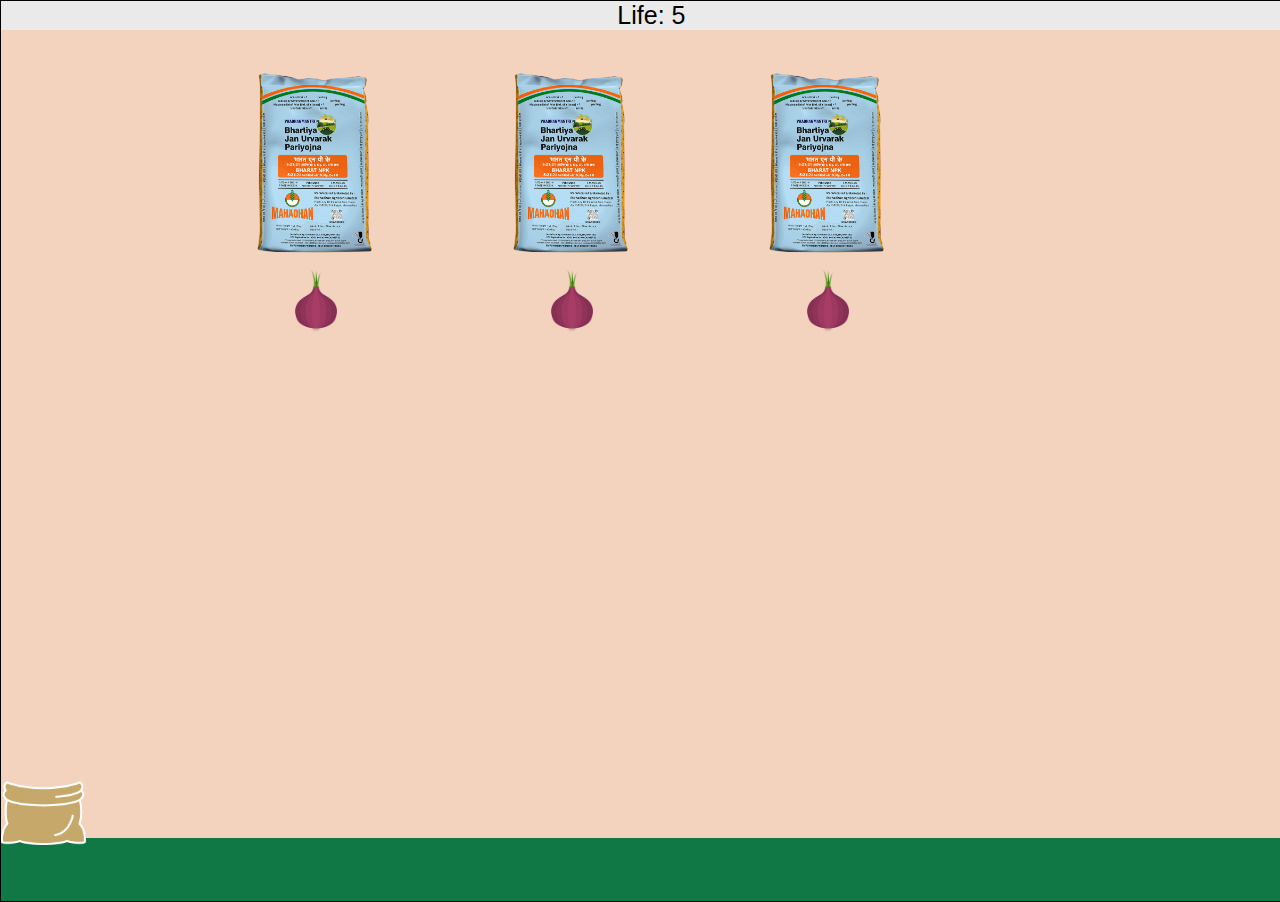
<file: index.html>
<!DOCTYPE html>
<html>
<meta charset="utf-8">
<meta http-equiv="X-UA-Compatible" content="IE=edge">
<meta name="viewport" content="width=device-width, initial-scale=1, shrink-to-fit=no">
<head>
  <title>Eggs</title>
  <link href="style.css" rel="stylesheet" />
</head>

<body>
  <div id="container">

    <div id="score_help"> 
      <span id="score" style="opacity:0;">0</span> Life:
      <span id="life"></span> 
    </div>

    <div id="branch"></div>

    <div id="hen1" class="hen"></div>
    <div id="hen2" class="hen"></div>
    <div id="hen3" class="hen"></div>

    <div id="egg1" class="egg" data-bullseye='1'></div>
    <div id="egg2" class="egg" data-bullseye='2'></div>
    <div id="egg3" class="egg" data-bullseye='3'></div>

    <!-- <div id="bullseye1" class="bullseye"></div>
    <div id="bullseye2" class="bullseye"></div>
    <div id="bullseye3" class="bullseye"></div> -->

    <div id="basket">
      <span id="score_1"></span>
    </div>

    <div id="floor"></div>

       <!--game over overlay-->
  <div id="game-over">
    <div id="game-over-content">
      <h2>थेट बिंदू समाप्त &#9888;</h2>
      <h3>तुमच्या गुणांची नोंदणी करण्यासाठी व मिळवलेले एकूण गुण <br />पाहण्यासाठी खालील बटणावर क्लिक करा.</h3>
      <form id="form1" method="post" enctype="multipart/form-data" action="#" name="form1" class="">
        <span style="display:none;"> <input type="text" name="uscore" id="uscore" value=""></span>
        <button type="submit" id="game-over-button" name="onequestion" form="form1">निकालासाठी येथे क्लिक करा</button>
      </form>
    </div>
  </div>
  </div>
  </div>
  
  <script src="jquery.min.js"></script>
  <script src="collision_detection.js"></script>
  <script src="variables.js"></script>
  <script src="functions.js"></script>
  <script src="script.js"></script>


    <script>
        var movableElement = document.getElementById('basket');
        var isDragging = false;
        var startX = 0;

        // Touch start event
        movableElement.addEventListener('touchstart', function (e) {
            isDragging = true;
            startX = e.touches[0].pageX - movableElement.offsetLeft;
        });

        // Touch move event
        document.addEventListener('touchmove', function (e) {
            if (isDragging) {
                // Prevent default behavior to avoid scrolling on touch devices
                e.preventDefault();
                
                // Get the first touch point
                var touch = e.touches[0];
                
                // Calculate the new left position based on touch coordinates
                var newLeft = touch.pageX - startX;

                // Limit the left position to be within the document body
                newLeft = Math.max(0, Math.min(newLeft, document.body.clientWidth - movableElement.clientWidth));

                // Update the position of the movable element
                movableElement.style.left = newLeft + 'px';
            }
        });

        // Touch end event
        document.addEventListener('touchend', function () {
            isDragging = false;
        });

  </script>
</body>

</html>
</file>
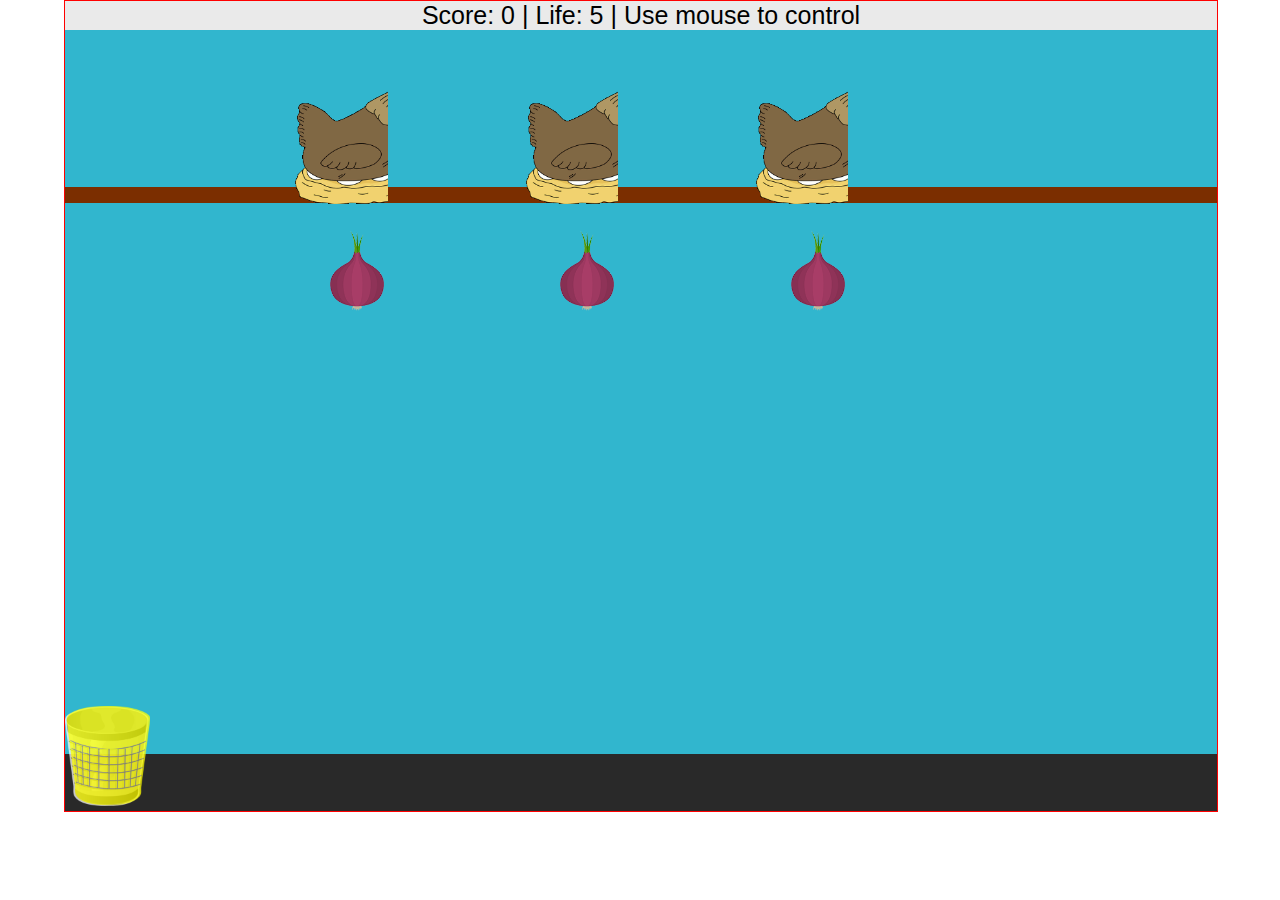
<file: eggs/index.html>
<!DOCTYPE html>
<html>
<meta charset="utf-8">
<meta http-equiv="X-UA-Compatible" content="IE=edge">
<meta name="viewport" content="width=device-width, initial-scale=1, shrink-to-fit=no">
<head>
  <title>Eggs</title>
  <link href="style.css" rel="stylesheet" />
</head>

<body>
  <div id="container">

    <div id="score_help"> Score:
      <span id="score">0</span> | Life:
      <span id="life"></span> | Use mouse to control
    </div>

    <div id="branch"></div>

    <div id="hen1" class="hen"></div>
    <div id="hen2" class="hen"></div>
    <div id="hen3" class="hen"></div>

    <div id="egg1" class="egg" data-bullseye='1'></div>
    <div id="egg2" class="egg" data-bullseye='2'></div>
    <div id="egg3" class="egg" data-bullseye='3'></div>

    <!-- <div id="bullseye1" class="bullseye"></div>
    <div id="bullseye2" class="bullseye"></div>
    <div id="bullseye3" class="bullseye"></div> -->

    <div id="basket">
      <span id="score_1"></span>
    </div>

    <div id="floor"></div>

    <button id="restart">Restart</button>

  </div>
  <script src="jquery.min.js"></script>
  <script src="collision_detection.js"></script>
  <script src="variables.js"></script>
  <script src="functions.js"></script>
  <script src="script.js"></script>


    <script>
        var movableElement = document.getElementById('basket');
        var isDragging = false;
        var startX = 0;

        // Touch start event
        movableElement.addEventListener('touchstart', function (e) {
            isDragging = true;
            startX = e.touches[0].pageX - movableElement.offsetLeft;
        });

        // Touch move event
        document.addEventListener('touchmove', function (e) {
            if (isDragging) {
                // Prevent default behavior to avoid scrolling on touch devices
                e.preventDefault();
                
                // Get the first touch point
                var touch = e.touches[0];
                
                // Calculate the new left position based on touch coordinates
                var newLeft = touch.pageX - startX;

                // Limit the left position to be within the document body
                newLeft = Math.max(0, Math.min(newLeft, document.body.clientWidth - movableElement.clientWidth));

                // Update the position of the movable element
                movableElement.style.left = newLeft + 'px';
            }
        });

        // Touch end event
        document.addEventListener('touchend', function () {
            isDragging = false;
        });

  </script>
</body>

</html>
</file>
<file: style.css>
html,
body {
    width: 100%;
    height: 100%;
    margin: 0;
    font-family: sans-serif;
}

#container {
    height: 100%;
    width: 100%;
    position: relative;
    border: 1px solid black;
    overflow: hidden;
    background-color: hsl(22, 69%, 85%);
}

#score_help {
    text-align: center;
    font-size: 25px;
    background-color: #eaeaea;
}

/* #branch {
    position: absolute;
    height: 2%;
    width: 100%;
    background-color: #7b2e00;
    top: 26%;
} */

.hen {
    position: absolute;
    height: 20%;
    width: 100%;
    top: 8%;
    background: url('packshot.png');
    background-size:contain;
    background-repeat: no-repeat;
    z-index: 1;
}

#hen1 {
    left: 20%;
}

#hen2 {
    left: 40%;
}

#hen3 {
    left: 60%;
}

.egg {
    position: absolute;
    top: 20%;
    height: 7%;
    width: 5%;
    background: url('onion.png');
    background-size: contain;
    background-repeat: no-repeat;
    z-index: 1;
}

#egg1 {
    left: calc(20% + 8%/2 - 2%/2);
}

#egg2 {
    left: calc(40% + 8%/2 - 2%/2);
}

#egg3 {
    left: calc(60% + 8%/2 - 2%/2);
}


#floor {
    position: absolute;
    height: 7%;
    width: 100%;
    background-color: #107845;
    bottom: 0;
    z-index: 10;
}

#basket {
    height: 130px;
    width: 85px;
    position: absolute;
    bottom: 5px;
    background: url('sack.png');
    background-size: contain;
    background-repeat: no-repeat;
    text-align: center;
    z-index: 11;
}

#score_1 {
    position: absolute;
    color: #424242;
    font-size: 25px;
    top: 40%;
    left: 30%;
}

#game-over {
    display: none;
    position: fixed;
    top: 0;
    left: 0;
    width: 100%;
    height: 100%;
    background: rgba(0, 0, 0, 0.75); /* Semi-transparent black background */
    z-index: 99;
  }
  
  
  #game-over-content {
    position: absolute;
    top: 50%;
    left: 50%;
    transform: translate(-50%, -50%);
    text-align: center;
    color: white;
  }
  #game-over-content h2{
    font-size: 1.8rem;
  }
  
  #game-over-button {
    padding: 10px 20px;
    background: #f27025;
    color: #fff;
    border: none;
    border-radius: 5px;
    font-size: 16px;
    cursor: pointer;
  }
  #game-over-button:hover {
    background: #117F40;
  }

@media screen and (max-width: 800px) {
   
    #basket {
        height: 80px;
        width: 70px;
        bottom:20px;
        transform: translateY(-50%);
        transition: transform 0.2s ease-in-out;
    }

    .hen {
        height: 15%;
        width: 17%;
        top:9%;
        padding: 0 5px 0 5px;
        background-size: contain;
    }
    #hen1 {
        display: none;
    }
    
    #hen3 {
        display: none;
    }
    .egg
    {
        top:24%;
    }
    #branch {
        top: 23%;
    }
    /* Add other styles specific to smaller screens here */
}
</file>
<file: eggs/style.css>
html,
body {
    width: 100%;
    height: 100%;
    margin: 0;
    font-family: sans-serif;
}

#container {
    height: 90%;
    width: 90%;
    margin-left: 5%;
    position: relative;
    border: 1px solid red;
    overflow: hidden;
    background-color: #31b6ce;
}

#score_help {
    text-align: center;
    font-size: 25px;
    background-color: #eaeaea;
}

#branch {
    position: absolute;
    height: 2%;
    width: 100%;
    background-color: #7b2e00;
    top: 23%;
}

.hen {
    position: absolute;
    height: 15%;
    width: 8%;
    top: 10%;
    background: url('hen-right.png');
    background-size: cover;
    background-repeat: no-repeat;
    z-index: 100;
}

#hen1 {
    left: 20%;
}

#hen2 {
    left: 40%;
}

#hen3 {
    left: 60%;
}

.egg {
    position: absolute;
    top: 18%;
    height: 10%;
    width: 5%;
    background: url('onion.png');
    background-size: contain;
    background-repeat: no-repeat;
    z-index: 99;
}

#egg1 {
    left: calc(20% + 8%/2 - 2%/2);
}

#egg2 {
    left: calc(40% + 8%/2 - 2%/2);
}

#egg3 {
    left: calc(60% + 8%/2 - 2%/2);
}


#floor {
    position: absolute;
    height: 7%;
    width: 100%;
    background-color: #292929;
    bottom: 0;
    z-index: 10;
}

#basket {
    height: 100px;
    width: 85px;
    position: absolute;
    bottom: 5px;
    background: url('basket.png');
    background-size: cover;
    background-repeat: no-repeat;
    text-align: center;
    z-index: 11;
}

#score_1 {
    position: absolute;
    color: #424242;
    font-size: 30px;
    top: 45%;
    left: 30%;
}

#restart {
    border: 0;
    position: absolute;
    height: 10%;
    width: 100%;
    background-color: fuchsia;
    color: white;
    top: 40%;
    font-size: 35px;
    display: none;
    cursor: pointer;
}

@media screen and (max-width: 800px) {
   
    #basket {
        height: 80px;
        width: 70px;
        bottom:20px;
        transform: translateY(-50%);
        transition: transform 0.2s ease-in-out;
    }

    .hen {
        height: 15%;
        width: 15%;
        top: 18%;
        padding: 0 5px 0 5px;
        background-size: contain;
    }

    /* Add other styles specific to smaller screens here */
}
</file>
